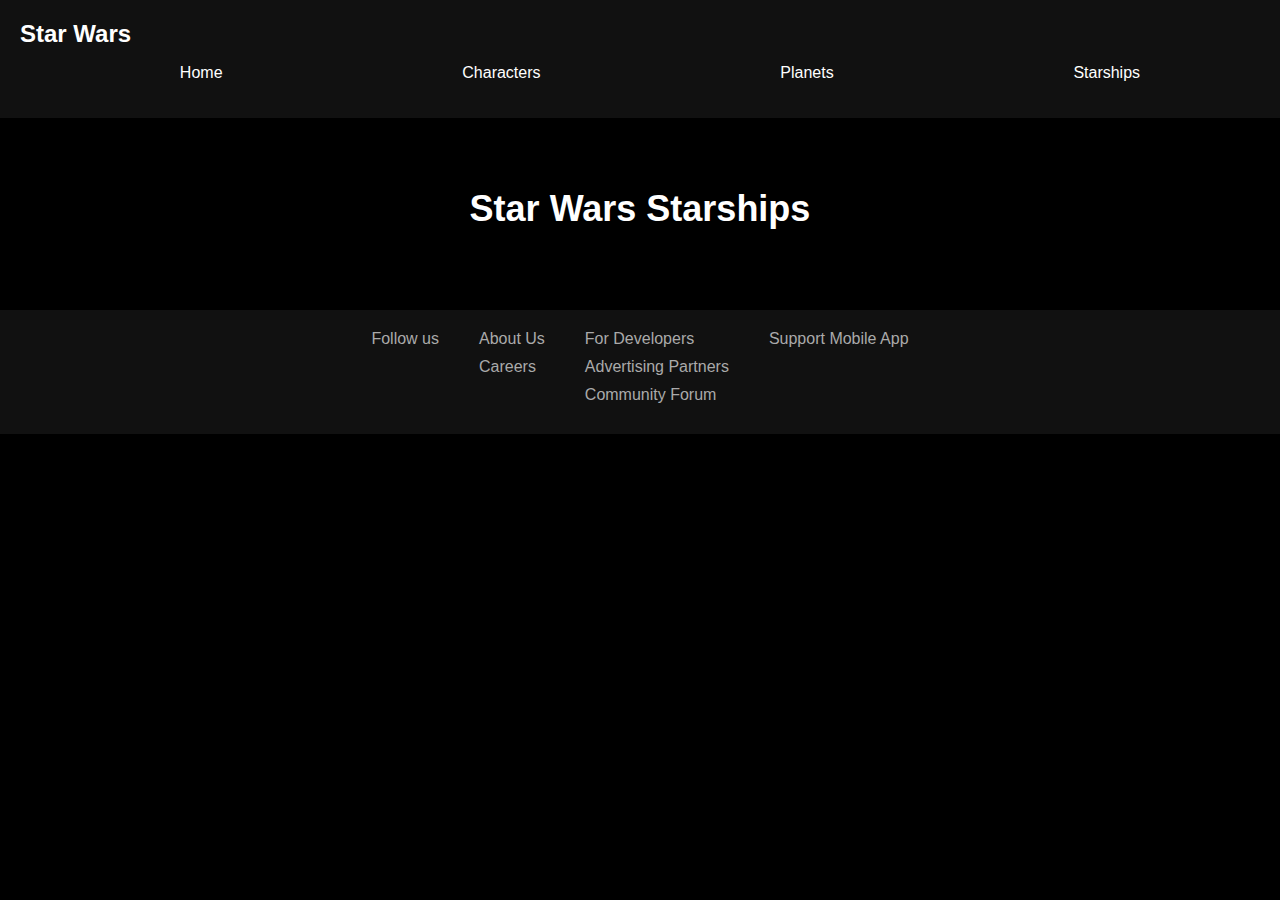
<file: html/naves.html>
<!DOCTYPE html>
<html lang="en">
<head>
    <meta charset="UTF-8">
    <meta name="viewport" content="width=device-width, initial-scale=1.0">
    <title>Star Wars Starships</title>
    <link rel="stylesheet" href="../css/personajes.css">
</head>
<body>
    <header>
        <nav>
            <div class="logo">Star Wars</div>
            <ul class="nav-links">
                <li><a href="../index.html">Home</a></li>
                <li><a href="./personajes.html">Characters</a></li>
                <li><a href="./planetas.html">Planets</a></li>
                <li><a href="./naves.html">Starships</a></li>
            </ul>
        </nav>
    </header>

    <main>
        <section class="content">
            <h2>Star Wars Starships</h2>
            <div class="cards-grid">
                
            </div>
        </section>
    </main>

    <footer>
        <div class="footer-content">
            <div class="social-media">
                <span>Follow us</span>
            </div>
            <div class="organization">
                <span>About Us</span>
                <span>Careers</span>
            </div>
            <div class="community">
                <span>For Developers</span>
                <span>Advertising Partners</span>
                <span>Community Forum</span>
            </div>
            <div class="help">
                <span>Support Mobile App</span>
            </div>
        </div>
    </footer>
    <script src="../js/starships.js"></script>
</body>
</html>
</file>
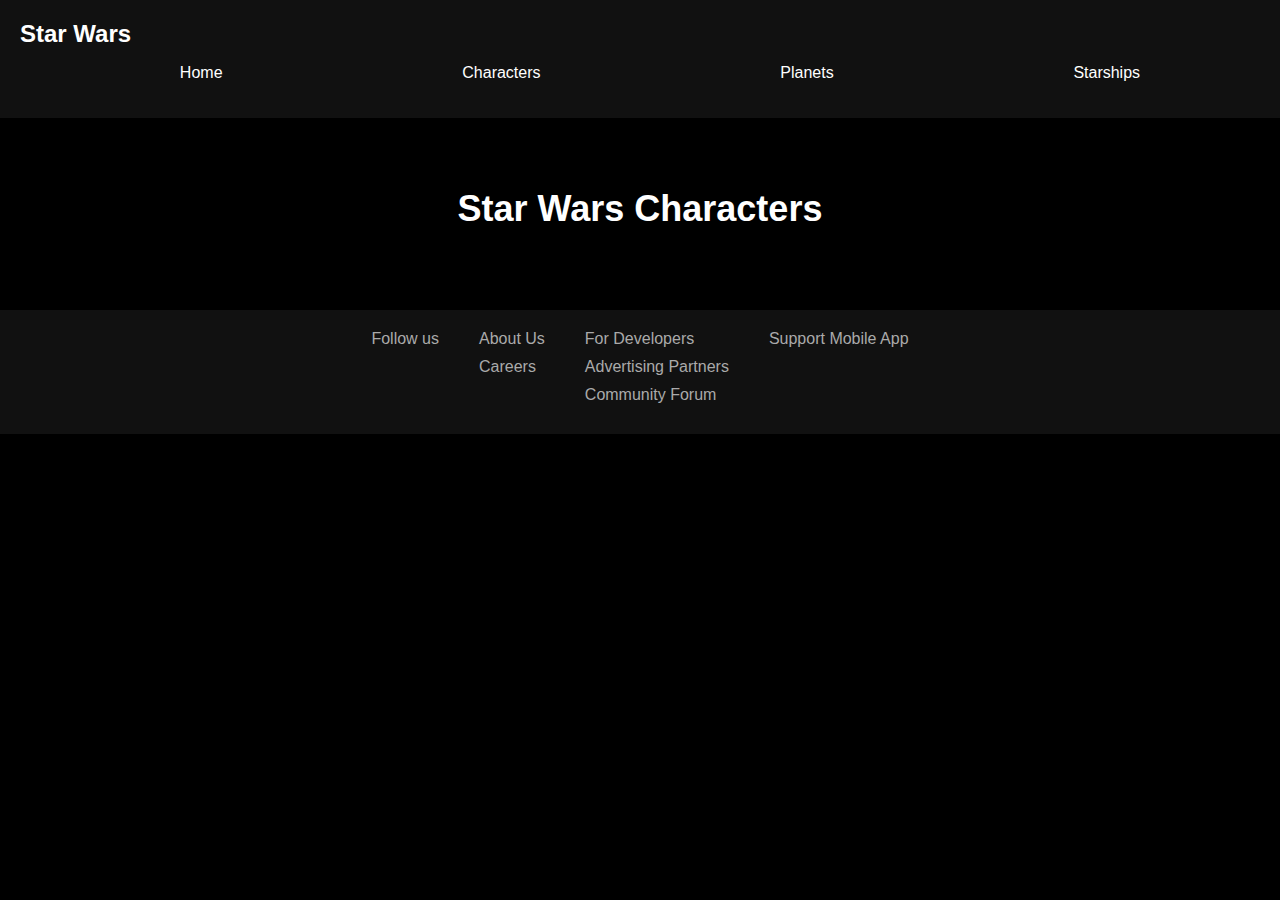
<file: html/personajes.html>
<!DOCTYPE html>
<html lang="en">
<head>
    <meta charset="UTF-8">
    <meta name="viewport" content="width=device-width, initial-scale=1.0">
    <title>Star Wars Characters</title>
    <link rel="stylesheet" href="../css/personajes.css">
</head>
<body>
    <header>
        <nav>
            <div class="logo">Star Wars</div>
            <ul class="nav-links">
                <li><a href="../index.html">Home</a></li>
                <li><a href="./personajes.html">Characters</a></li>
                <li><a href="./planetas.html">Planets</a></li>
                <li><a href="./naves.html">Starships</a></li>
            </ul>
        </nav>
    </header>

    <main>
        <section class="content">
            <h2>Star Wars Characters</h2>
            <div class="cards-grid">
                
            </div>
        </section>
    </main>

    <footer>
        <div class="footer-content">
            <div class="social-media">
                <span>Follow us</span>
            </div>
            <div class="organization">
                <span>About Us</span>
                <span>Careers</span>
            </div>
            <div class="community">
                <span>For Developers</span>
                <span>Advertising Partners</span>
                <span>Community Forum</span>
            </div>
            <div class="help">
                <span>Support Mobile App</span>
            </div>
        </div>
    </footer>
    <script src="../js/personajes.js"></script>
</body>
</html>
</file>
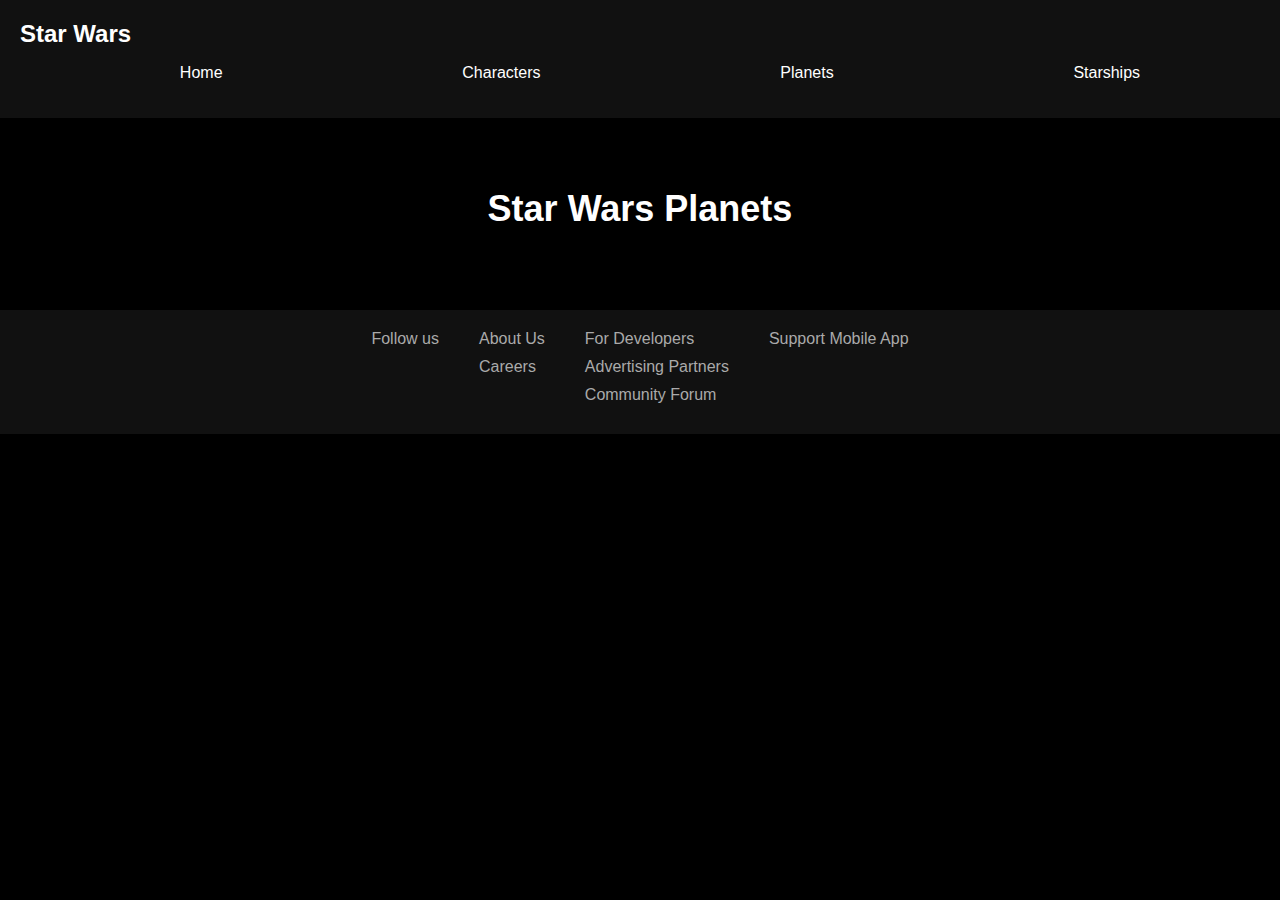
<file: html/planetas.html>
<!DOCTYPE html>
<html lang="en">
<head>
    <meta charset="UTF-8">
    <meta name="viewport" content="width=device-width, initial-scale=1.0">
    <title>Star Wars Planets</title>
    <link rel="stylesheet" href="../css/personajes.css">
</head>
<body>
    <header>
        <nav>
            <div class="logo">Star Wars</div>
            <ul class="nav-links">
                <li><a href="../index.html">Home</a></li>
                <li><a href="./personajes.html">Characters</a></li>
                <li><a href="./planetas.html">Planets</a></li>
                <li><a href="./naves.html">Starships</a></li>
            </ul>
        </nav>
    </header>

    <main>
        <section class="content">
            <h2>Star Wars Planets</h2>
            <div class="cards-grid">
                
            </div>
        </section>
    </main>

    <footer>
        <div class="footer-content">
            <div class="social-media">
                <span>Follow us</span>
            </div>
            <div class="organization">
                <span>About Us</span>
                <span>Careers</span>
            </div>
            <div class="community">
                <span>For Developers</span>
                <span>Advertising Partners</span>
                <span>Community Forum</span>
            </div>
            <div class="help">
                <span>Support Mobile App</span>
            </div>
        </div>
    </footer>
    <script src="../js/planets.js"></script>
</body>
</html>
</file>
<file: css/personajes.css>
/* General Styles */
body {
    font-family: 'Arial', sans-serif;
    background-color: #000;
    color: #fff;
    margin: 0;
    padding: 0;
}

header {
    background-color: #111;
    padding: 20px;
}

.logo {
    font-size: 24px;
    font-weight: bold;
    color: #fff;
}

.nav-links {
    list-style: none;
    display: flex;
    justify-content: space-around;
}

.nav-links li a {
    color: #fff;
    text-decoration: none;
    padding: 10px;
    transition: color 0.3s ease;
}

.nav-links li a:hover {
    color: #00cc44;
}

.content {
    text-align: center;
    padding: 40px 20px;
}

h2 {
    font-size: 36px;
    margin-bottom: 40px;
}

.cards-grid {
    display: grid;
    grid-template-columns: repeat(auto-fill, minmax(250px, 1fr));
    gap: 20px;
    max-width: 1200px;
    margin: 0 auto;
}

.card {
    background-color: #222;
    border-radius: 10px;
    overflow: hidden;
    box-shadow: 0 4px 8px rgba(0, 0, 0, 0.2);
    transition: transform 0.3s ease, box-shadow 0.3s ease;
}

.card:hover {
    transform: translateY(-10px);
    box-shadow: 0 8px 16px rgba(0, 0, 0, 0.4);
}

.card img {
    width: 100%;
    height: auto;
    display: block;
}

.card-content {
    padding: 20px;
    text-align: left;
}

.card-content h3 {
    margin: 0;
    font-size: 24px;
    color: #00cc44;
}

.card-content p {
    font-size: 16px;
    margin-top: 10px;
    color: #aaa;
}

/* Footer Styles */
footer {
    background-color: #111;
    padding: 20px 0;
    text-align: center;
    color: #aaa;
}

.footer-content {
    display: flex;
    justify-content: center;
    gap: 40px;
    flex-wrap: wrap;
}

.footer-content div {
    text-align: left;
}

.footer-content span {
    display: block;
    margin-bottom: 10px;
}
</file>
